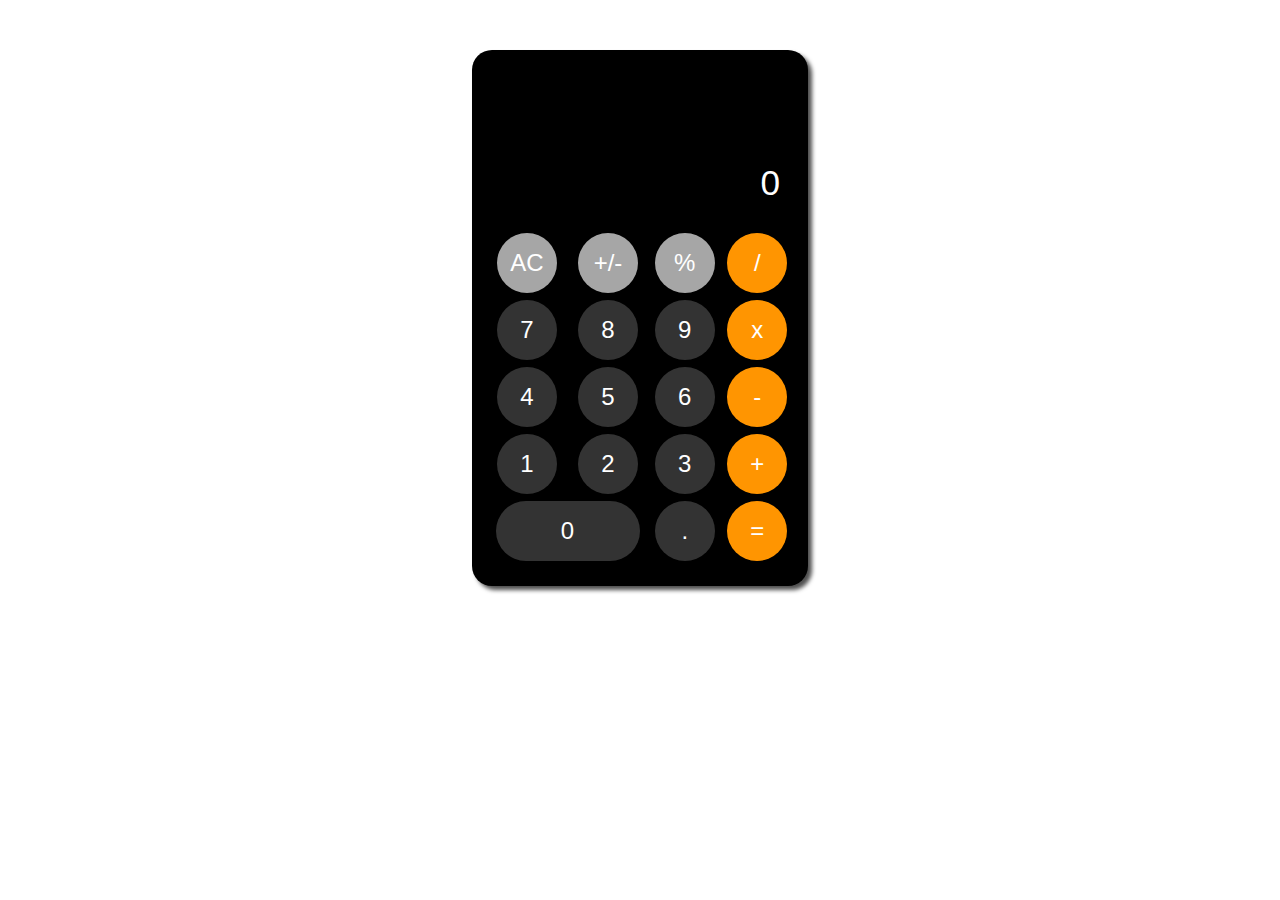
<file: Calc/index.html>
<!DOCTYPE html>
<html lang="en">
	<head>
		<meta charset="UTF-8">
		<meta http-equiv="X-UA-Compatible" content="IE=edge">
		<meta name="viewport" content="width=device-width, initial-scale=1.0">
		<title>Calculator</title>
		<link rel="stylesheet" href="./style.css">
		<script type="module" src="./index.js"></script>
	</head>
	<body>
		<div class="calculator">
			<div class="calc-display">
				<p>0</p>
			</div>
			<div class="buttons">
			</div>
		</div>
	</body>
</html>
</file>
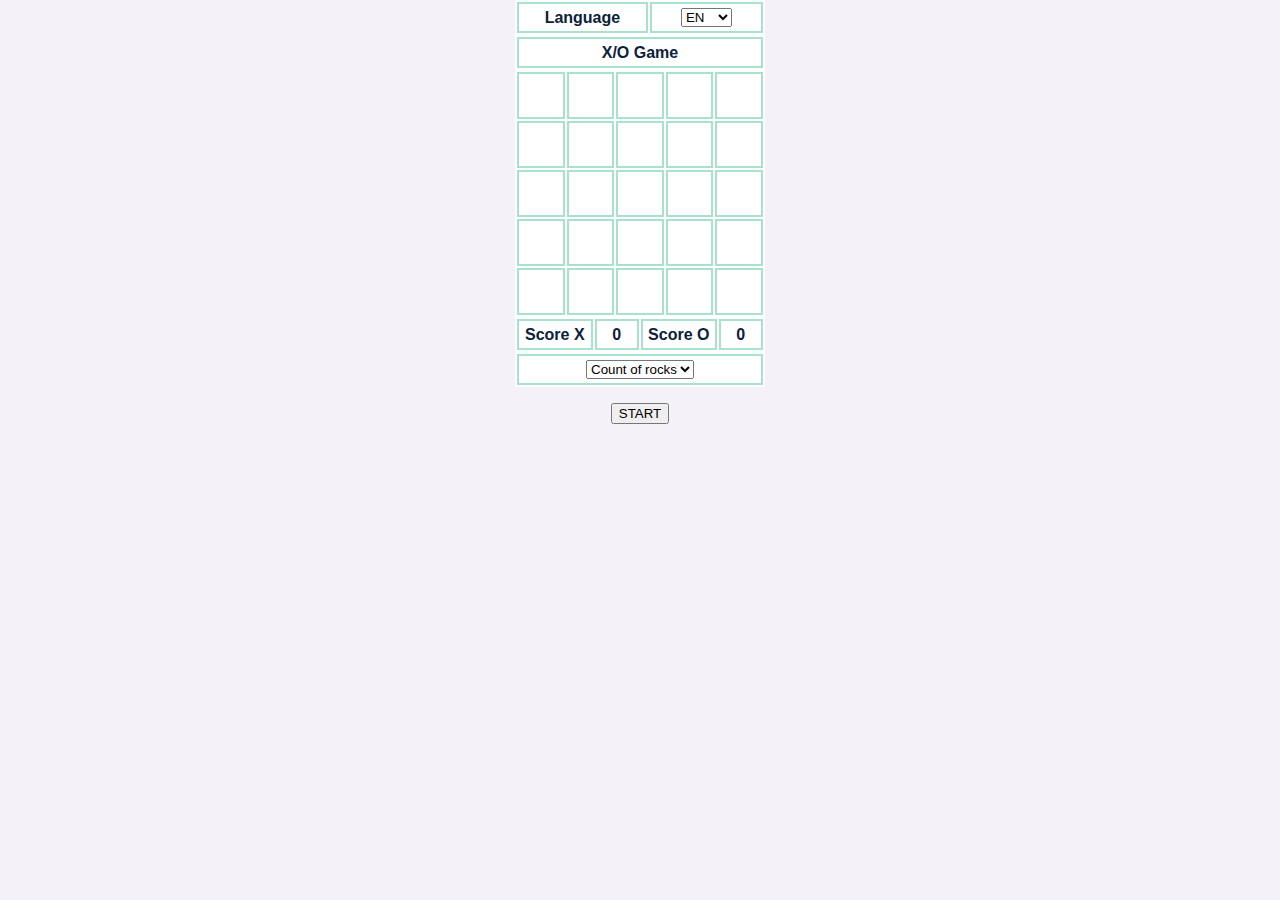
<file: XO-game/XO-game.html>
<!DOCTYPE html>
<html lang="en">

  <head>
    <meta charset="utf-8">
      <script type="text/javascript" src="main.js"></script>
      <link href="styles.css" rel="stylesheet">
    <title> X/O Game </title>
  </head>

  <body>

    <table align="center">
      <tr>
        <th id="lang_header">Language</th>
        <th>
          <select size="1" id="lang" onchange="languageChange(this.value)">
            <option selected value="0">EN</option>
            <option value="1">RUS</option>
          </select>
        </th>
      </tr>
    </table>

    <table align="center">
      <tr>
        <th id='head' class="header" style="text-align:center">X/O Game</th>
      </tr>
    </table>

    <table align="center" class="game" id="tableID" style="cursor: pointer;">
      <tr>
        <td id='00' onclick='onClick(this.id)' class='w'></td><td id='01' onclick='onClick(this.id)' class='w'></td><td id='02' onclick='onClick(this.id)' class='w'></td><td id='03' onclick='onClick(this.id)' class='w'></td><td id='04' onclick='onClick(this.id)' class='w'></td>
      </tr>
      <tr>
        <td id='10' onclick='onClick(this.id)' class='w'></td><td id='11' onclick='onClick(this.id)' class='w'></td><td id='12' onclick='onClick(this.id)' class='w'></td><td id='13' onclick='onClick(this.id)' class='w'></td><td id='14' onclick='onClick(this.id)' class='w'></td>
      </tr>
      <tr>
        <td id='20' onclick='onClick(this.id)' class='w'></td><td id='21' onclick='onClick(this.id)' class='w'></td><td id='22' onclick='onClick(this.id)' class='w'></td><td id='23' onclick='onClick(this.id)' class='w'></td><td id='24' onclick='onClick(this.id)' class='w'></td>
      </tr>
      <tr>
        <td id='30' onclick='onClick(this.id)' class='w'></td><td id='31' onclick='onClick(this.id)' class='w'></td><td id='32' onclick='onClick(this.id)' class='w'></td><td id='33' onclick='onClick(this.id)' class='w'></td><td id='34' onclick='onClick(this.id)' class='w'></td>
      </tr>
      <tr>
        <td id='40' onclick='onClick(this.id)' class='w'></td><td id='41' onclick='onClick(this.id)' class='w'></td><td id='42' onclick='onClick(this.id)' class='w'></td><td id='43' onclick='onClick(this.id)' class='w'></td><td id='44' onclick='onClick(this.id)' class='w'></td>
      </tr>
    </table>

    <table align="center">
      <tr>
        <th id="x_score_head">Score X</th><th id="x_score">0</th><th id="o_score_head">Score O</th><th id="o_score">0</th>
      </tr>
    </table>

    <table align="center">
      <tr>
        <th>
        <select size="1" id="rocks_count">
          <option selected disabled value="0">Count of rocks</option>
          <option value="0">0</option>
          <option value="1">1</option>
          <option value="2">2</option>
          <option value="3">3</option>
        </select>
        </th>
      </tr>
    </table>

    <p align="center">
      <button id="start_button" onclick="start(data)">START</button>
    </p>

  </body>

</html>
</file>
<file: Calc/style.css>
.calculator {
	margin: 50px auto;
	width: 300px;
	height: 500px;
	border-radius: 20px;
	background-color: #000;
	font-family: Arial, Helvetica, sans-serif;
	color: #fff;
	padding: 18px;
	box-shadow: 4px 4px 4px #4f4f4f;
}

.calc-display {
	height: 125px;
	padding: 10px;
	display: grid;
	justify-items: end;
	align-items: end;
	margin-bottom: 20px;
}

.calc-display p {
	text-align: right;
	font-size: 2.2rem;
	margin: 0;
}

.buttons {
	display: grid;
	grid-template-areas: 
	"clear plus-minus percent devision"
	"seven eight nine multi"
	"four five six minus"
	"one two three plus"
	"zero zero dot equal"
	;
	grid-gap: 7px;
	justify-items: center;
}

.btn {
	height: 60px;
	width: 60px;
	background: #333;
	border-radius: 50%;
	text-align: center;
	line-height: 60px;
	font-size: 1.5rem;
	cursor: pointer;
	user-select: none;
}

.btn.zero {
	grid-area: zero;
	width: 144px;
	border-radius: 34px;
	/* margin: 0px 12px 0px 12px; */
}

.btn:hover {
	filter: brightness(120%);
}

.btn:active {
	filter: brightness(90%);
}

.btn.bg-grey {
	background: #a6a6a6;
}

.btn.bg-orange {
	background: #ff9501;
}
</file>
<file: XO-game/styles.css>
body {
  margin: 0;
  background: #F4F1F8;
}
table {
  font-family: "Lucida Grande", sans-serif;
  background: white;
  color: #0C213B;
  border: 10px black;
  width: 250px;
}
.header {
  height: 25px;
}
.game {
  height: 50px;
}
.score {
  height: 30px;
}
th {
  border: 2px solid #A9E2CC;
  width: 250px;
  height: 25px;
}
td {
  width: 43px;
  height: 43px;
  padding: 0px;
  border: 2px solid #A9E2CC;
  font-size: 35px;
  text-align: center;
  table-layout: fixed;
  overflow:hidden;
}
.blck {
  background: black;
}
.x_cell {
  background: #DAF7A6;
}
.o_cell {
  background: #FFE57B;
}

tr {
}
</file>
